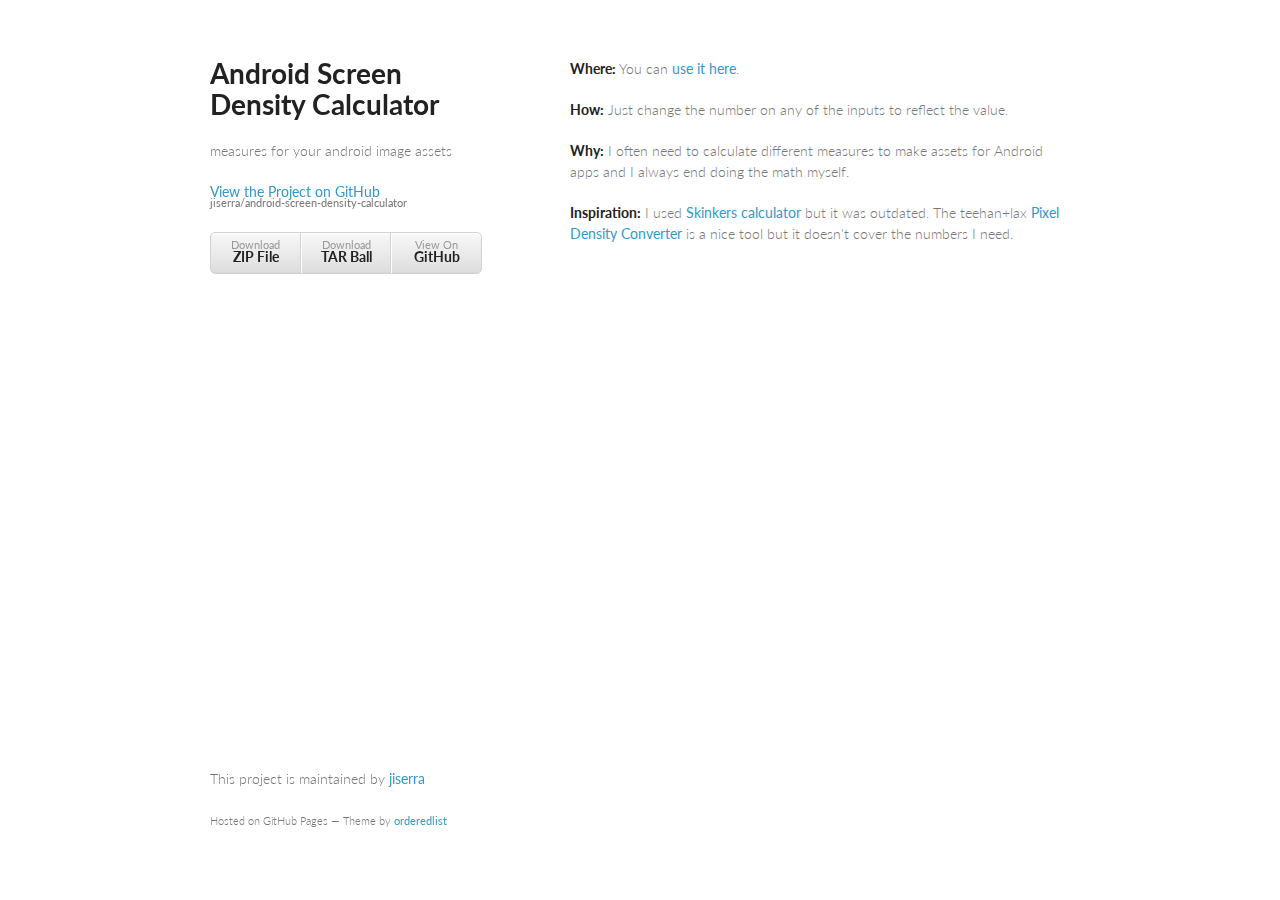
<file: index.html>
<!doctype html>
<html>
  <head>
    <meta charset="utf-8">
    <meta http-equiv="X-UA-Compatible" content="chrome=1">
    <title>Android Screen Density Calculator by jiserra</title>

    <link rel="stylesheet" href="stylesheets/styles.css">
    <link rel="stylesheet" href="stylesheets/pygment_trac.css">
    <meta name="viewport" content="width=device-width, initial-scale=1, user-scalable=no">
    <!--[if lt IE 9]>
    <script src="//html5shiv.googlecode.com/svn/trunk/html5.js"></script>
    <![endif]-->
  </head>
  <body>
    <div class="wrapper">
      <header>
        <h1>Android Screen Density Calculator</h1>
        <p>measures for your android image assets</p>

        <p class="view"><a href="https://github.com/jiserra/android-screen-density-calculator">View the Project on GitHub <small>jiserra/android-screen-density-calculator</small></a></p>


        <ul>
          <li><a href="https://github.com/jiserra/android-screen-density-calculator/zipball/master">Download <strong>ZIP File</strong></a></li>
          <li><a href="https://github.com/jiserra/android-screen-density-calculator/tarball/master">Download <strong>TAR Ball</strong></a></li>
          <li><a href="https://github.com/jiserra/android-screen-density-calculator">View On <strong>GitHub</strong></a></li>
        </ul>
      </header>
      <section>
        <p><strong>Where:</strong> You can <a href="calculator.html">use it here</a>.</p>

<p><strong>How:</strong> Just change the number on any of the inputs to reflect the value.</p>

<p><strong>Why:</strong> I often need to calculate different measures to make assets for Android apps and I always end doing the math myself.</p>

<p><strong>Inspiration:</strong> I used <a href="http://www.skinkers.com/2011/04/08/android-density-pixel-dp-pixel-px-calculator/">Skinkers calculator</a> but it was outdated. The teehan+lax <a href="http://www.teehanlax.com/tools/density/">Pixel Density Converter</a> is a nice tool but it doesn't cover the numbers I need.</p>
      </section>
      <footer>
        <p>This project is maintained by <a href="https://github.com/jiserra">jiserra</a></p>
        <p><small>Hosted on GitHub Pages &mdash; Theme by <a href="https://github.com/orderedlist">orderedlist</a></small></p>
      </footer>
    </div>
    <script src="javascripts/scale.fix.js"></script>
              <script>
  (function(i,s,o,g,r,a,m){i['GoogleAnalyticsObject']=r;i[r]=i[r]||function(){
  (i[r].q=i[r].q||[]).push(arguments)},i[r].l=1*new Date();a=s.createElement(o),
  m=s.getElementsByTagName(o)[0];a.async=1;a.src=g;m.parentNode.insertBefore(a,m)
  })(window,document,'script','//www.google-analytics.com/analytics.js','ga');

  ga('create', 'UA-94687-16', 'jiserra.github.io');
  ga('send', 'pageview');

</script>

  </body>
</html>
</file>
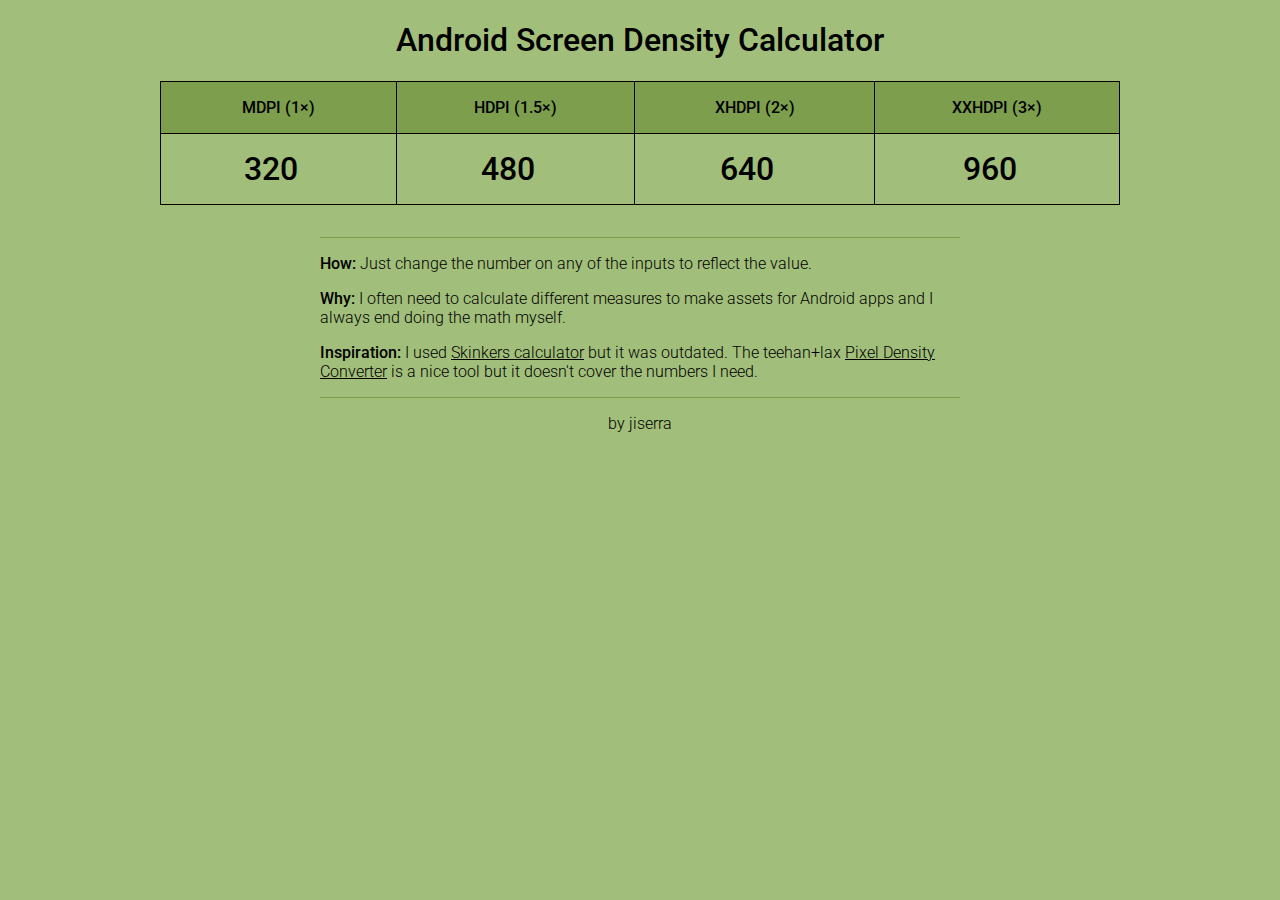
<file: calculator.html>
<!doctype html>
<html lang="en">
<head>
  <meta charset="UTF-8">
  <title>Android Screen Density Calculator</title>
  <link rel="stylesheet" href="http://i.icomoon.io/public/temp/b0e13c1890/calculadora/style.css">
  <link rel="stylesheet" href="calculator.css">
  <script src="http://code.jquery.com/jquery-2.0.3.min.js"></script>
  <script>
    function decimalPlaces(num) {
      var match = (''+num).match(/(?:\.(\d+))?(?:[eE]([+-]?\d+))?$/);
      if (!match) { return 0; }
      return Math.max(
           0,
           // Number of digits right of decimal point.
           (match[1] ? match[1].length : 0)
           // Adjust for scientific notation.
           - (match[2] ? +match[2] : 0));
    }
    function reload () {
      var base = $(this).val() / $(this).attr('data-ref');
      var actual = $(this).attr('id');
      $('input').each(function(){
        if($(this).attr('id')!=actual) {
          var valor = base * $(this).attr('data-ref');
          if(decimalPlaces(valor)>0) {valor = valor.toFixed(2)}
          $(this).val(valor);
        }
      })
    }
    $(document).ready(function(){
      $('input').on('change', reload);
      $('input').on('keyup', reload);
    });
  </script>
</head>
<body>
<h1>Android Screen Density Calculator</h1>
<table cellpadding="0" cellspacing="0">
  <thead>
    <tr>
      <th>MDPI (1&times;)</th>
      <th>HDPI (1.5&times;)</th>
      <th>XHDPI (2&times;)</th>
      <th>XXHDPI (3&times;)</th>
    </tr>
  </thead>
  <tbody>
    <tr>
      <td><input type="number" id="mdpi" data-ref="1" maxlength="5" value="320"></td>
      <td><input type="number" id="hdpi" data-ref="1.5" maxlength="5" value="480"></td>
      <td><input type="number" id="xhdpi" data-ref="2" maxlength="5" value="640"></td>
      <td><input type="number" id="xxhdpi" data-ref="3" maxlength="5" value="960"></td>
    </tr>
  </tbody>
</table>
<p>
  <ul class="points">
    <li><strong>How:</strong> Just change the number on any of the inputs to reflect the value.</li>
    <li><strong>Why:</strong> I often need to calculate different measures to make assets for Android apps and I always end doing the math myself.</li>
    <li><strong>Inspiration:</strong> I used <a href="http://www.skinkers.com/2011/04/08/android-density-pixel-dp-pixel-px-calculator/">Skinkers calculator</a> but it was outdated. The teehan+lax <a href="http://www.teehanlax.com/tools/density/">Pixel Density Converter</a> is a nice tool but it doesn't cover the numbers I need.</li>
  </ul>
</p>
<p>by jiserra</p>
<p class="social">
  <a href="http://github.com/jiserra" class="icon-github"><span class="visuallyhidden">Github</span></a>
  <a href="http://twitter.com/jiserra" class="icon-twitter"><span class="visuallyhidden">Twitter</span></a>
</p>
<script>
  (function(i,s,o,g,r,a,m){i['GoogleAnalyticsObject']=r;i[r]=i[r]||function(){
  (i[r].q=i[r].q||[]).push(arguments)},i[r].l=1*new Date();a=s.createElement(o),
  m=s.getElementsByTagName(o)[0];a.async=1;a.src=g;m.parentNode.insertBefore(a,m)
  })(window,document,'script','//www.google-analytics.com/analytics.js','ga');

  ga('create', 'UA-94687-16', 'jiserra.github.io');
  ga('send', 'pageview');

</script>
</body>
</html>
</file>
<file: stylesheets/styles.css>
@import url(https://fonts.googleapis.com/css?family=Lato:300italic,700italic,300,700);

body {
  padding:50px;
  font:14px/1.5 Lato, "Helvetica Neue", Helvetica, Arial, sans-serif;
  color:#777;
  font-weight:300;
}

h1, h2, h3, h4, h5, h6 {
  color:#222;
  margin:0 0 20px;
}

p, ul, ol, table, pre, dl {
  margin:0 0 20px;
}

h1, h2, h3 {
  line-height:1.1;
}

h1 {
  font-size:28px;
}

h2 {
  color:#393939;
}

h3, h4, h5, h6 {
  color:#494949;
}

a {
  color:#39c;
  font-weight:400;
  text-decoration:none;
}

a small {
  font-size:11px;
  color:#777;
  margin-top:-0.6em;
  display:block;
}

.wrapper {
  width:860px;
  margin:0 auto;
}

blockquote {
  border-left:1px solid #e5e5e5;
  margin:0;
  padding:0 0 0 20px;
  font-style:italic;
}

code, pre {
  font-family:Monaco, Bitstream Vera Sans Mono, Lucida Console, Terminal;
  color:#333;
  font-size:12px;
}

pre {
  padding:8px 15px;
  background: #f8f8f8;  
  border-radius:5px;
  border:1px solid #e5e5e5;
  overflow-x: auto;
}

table {
  width:100%;
  border-collapse:collapse;
}

th, td {
  text-align:left;
  padding:5px 10px;
  border-bottom:1px solid #e5e5e5;
}

dt {
  color:#444;
  font-weight:700;
}

th {
  color:#444;
}

img {
  max-width:100%;
}

header {
  width:270px;
  float:left;
  position:fixed;
}

header ul {
  list-style:none;
  height:40px;
  
  padding:0;
  
  background: #eee;
  background: -moz-linear-gradient(top, #f8f8f8 0%, #dddddd 100%);
  background: -webkit-gradient(linear, left top, left bottom, color-stop(0%,#f8f8f8), color-stop(100%,#dddddd));
  background: -webkit-linear-gradient(top, #f8f8f8 0%,#dddddd 100%);
  background: -o-linear-gradient(top, #f8f8f8 0%,#dddddd 100%);
  background: -ms-linear-gradient(top, #f8f8f8 0%,#dddddd 100%);
  background: linear-gradient(top, #f8f8f8 0%,#dddddd 100%);
  
  border-radius:5px;
  border:1px solid #d2d2d2;
  box-shadow:inset #fff 0 1px 0, inset rgba(0,0,0,0.03) 0 -1px 0;
  width:270px;
}

header li {
  width:89px;
  float:left;
  border-right:1px solid #d2d2d2;
  height:40px;
}

header ul a {
  line-height:1;
  font-size:11px;
  color:#999;
  display:block;
  text-align:center;
  padding-top:6px;
  height:40px;
}

strong {
  color:#222;
  font-weight:700;
}

header ul li + li {
  width:88px;
  border-left:1px solid #fff;
}

header ul li + li + li {
  border-right:none;
  width:89px;
}

header ul a strong {
  font-size:14px;
  display:block;
  color:#222;
}

section {
  width:500px;
  float:right;
  padding-bottom:50px;
}

small {
  font-size:11px;
}

hr {
  border:0;
  background:#e5e5e5;
  height:1px;
  margin:0 0 20px;
}

footer {
  width:270px;
  float:left;
  position:fixed;
  bottom:50px;
}

@media print, screen and (max-width: 960px) {
  
  div.wrapper {
    width:auto;
    margin:0;
  }
  
  header, section, footer {
    float:none;
    position:static;
    width:auto;
  }
  
  header {
    padding-right:320px;
  }
  
  section {
    border:1px solid #e5e5e5;
    border-width:1px 0;
    padding:20px 0;
    margin:0 0 20px;
  }
  
  header a small {
    display:inline;
  }
  
  header ul {
    position:absolute;
    right:50px;
    top:52px;
  }
}

@media print, screen and (max-width: 720px) {
  body {
    word-wrap:break-word;
  }
  
  header {
    padding:0;
  }
  
  header ul, header p.view {
    position:static;
  }
  
  pre, code {
    word-wrap:normal;
  }
}

@media print, screen and (max-width: 480px) {
  body {
    padding:15px;
  }
  
  header ul {
    display:none;
  }
}

@media print {
  body {
    padding:0.4in;
    font-size:12pt;
    color:#444;
  }
}
</file>
<file: stylesheets/pygment_trac.css>
.highlight  { background: #ffffff; }
.highlight .c { color: #999988; font-style: italic } /* Comment */
.highlight .err { color: #a61717; background-color: #e3d2d2 } /* Error */
.highlight .k { font-weight: bold } /* Keyword */
.highlight .o { font-weight: bold } /* Operator */
.highlight .cm { color: #999988; font-style: italic } /* Comment.Multiline */
.highlight .cp { color: #999999; font-weight: bold } /* Comment.Preproc */
.highlight .c1 { color: #999988; font-style: italic } /* Comment.Single */
.highlight .cs { color: #999999; font-weight: bold; font-style: italic } /* Comment.Special */
.highlight .gd { color: #000000; background-color: #ffdddd } /* Generic.Deleted */
.highlight .gd .x { color: #000000; background-color: #ffaaaa } /* Generic.Deleted.Specific */
.highlight .ge { font-style: italic } /* Generic.Emph */
.highlight .gr { color: #aa0000 } /* Generic.Error */
.highlight .gh { color: #999999 } /* Generic.Heading */
.highlight .gi { color: #000000; background-color: #ddffdd } /* Generic.Inserted */
.highlight .gi .x { color: #000000; background-color: #aaffaa } /* Generic.Inserted.Specific */
.highlight .go { color: #888888 } /* Generic.Output */
.highlight .gp { color: #555555 } /* Generic.Prompt */
.highlight .gs { font-weight: bold } /* Generic.Strong */
.highlight .gu { color: #800080; font-weight: bold; } /* Generic.Subheading */
.highlight .gt { color: #aa0000 } /* Generic.Traceback */
.highlight .kc { font-weight: bold } /* Keyword.Constant */
.highlight .kd { font-weight: bold } /* Keyword.Declaration */
.highlight .kn { font-weight: bold } /* Keyword.Namespace */
.highlight .kp { font-weight: bold } /* Keyword.Pseudo */
.highlight .kr { font-weight: bold } /* Keyword.Reserved */
.highlight .kt { color: #445588; font-weight: bold } /* Keyword.Type */
.highlight .m { color: #009999 } /* Literal.Number */
.highlight .s { color: #d14 } /* Literal.String */
.highlight .na { color: #008080 } /* Name.Attribute */
.highlight .nb { color: #0086B3 } /* Name.Builtin */
.highlight .nc { color: #445588; font-weight: bold } /* Name.Class */
.highlight .no { color: #008080 } /* Name.Constant */
.highlight .ni { color: #800080 } /* Name.Entity */
.highlight .ne { color: #990000; font-weight: bold } /* Name.Exception */
.highlight .nf { color: #990000; font-weight: bold } /* Name.Function */
.highlight .nn { color: #555555 } /* Name.Namespace */
.highlight .nt { color: #000080 } /* Name.Tag */
.highlight .nv { color: #008080 } /* Name.Variable */
.highlight .ow { font-weight: bold } /* Operator.Word */
.highlight .w { color: #bbbbbb } /* Text.Whitespace */
.highlight .mf { color: #009999 } /* Literal.Number.Float */
.highlight .mh { color: #009999 } /* Literal.Number.Hex */
.highlight .mi { color: #009999 } /* Literal.Number.Integer */
.highlight .mo { color: #009999 } /* Literal.Number.Oct */
.highlight .sb { color: #d14 } /* Literal.String.Backtick */
.highlight .sc { color: #d14 } /* Literal.String.Char */
.highlight .sd { color: #d14 } /* Literal.String.Doc */
.highlight .s2 { color: #d14 } /* Literal.String.Double */
.highlight .se { color: #d14 } /* Literal.String.Escape */
.highlight .sh { color: #d14 } /* Literal.String.Heredoc */
.highlight .si { color: #d14 } /* Literal.String.Interpol */
.highlight .sx { color: #d14 } /* Literal.String.Other */
.highlight .sr { color: #009926 } /* Literal.String.Regex */
.highlight .s1 { color: #d14 } /* Literal.String.Single */
.highlight .ss { color: #990073 } /* Literal.String.Symbol */
.highlight .bp { color: #999999 } /* Name.Builtin.Pseudo */
.highlight .vc { color: #008080 } /* Name.Variable.Class */
.highlight .vg { color: #008080 } /* Name.Variable.Global */
.highlight .vi { color: #008080 } /* Name.Variable.Instance */
.highlight .il { color: #009999 } /* Literal.Number.Integer.Long */

.type-csharp .highlight .k { color: #0000FF }
.type-csharp .highlight .kt { color: #0000FF }
.type-csharp .highlight .nf { color: #000000; font-weight: normal }
.type-csharp .highlight .nc { color: #2B91AF }
.type-csharp .highlight .nn { color: #000000 }
.type-csharp .highlight .s { color: #A31515 }
.type-csharp .highlight .sc { color: #A31515 }
</file>
<file: calculator.css>
@import url(http://fonts.googleapis.com/css?family=Roboto:300,500);article,aside,details,figcaption,figure,footer,header,hgroup,main,nav,section,summary{display:block}html{font-family:sans-serif;-ms-text-size-adjust:100%;-webkit-text-size-adjust:100%}body{margin:0}a{background:transparent}a:focus{outline:thin dotted}a:active,a:hover{outline:0}h1{font-size:2em;margin:0.67em 0}abbr[title]{border-bottom:1px dotted}hr{-moz-box-sizing:content-box;box-sizing:content-box;height:0}code,kbd,pre,samp{font-family:monospace, serif;font-size:1em}pre{white-space:pre-wrap}small{font-size:80%}sub,sup{font-size:75%;line-height:0;position:relative;vertical-align:baseline}sup{top:-0.5em}sub{bottom:-0.25em}img{border:0}svg:not(:root){overflow:hidden}figure{margin:0}fieldset{border:1px solid #c0c0c0;margin:0 2px;padding:0.35em 0.625em 0.75em}legend{border:0;padding:0}button,input,select,textarea{font-family:inherit;font-size:100%;margin:0}button,input{line-height:normal}button,select{text-transform:none}button,html input[type="button"],input[type="reset"],input[type="submit"]{-webkit-appearance:button;cursor:pointer}button[disabled],html input[disabled]{cursor:default}input[type="checkbox"],input[type="radio"]{box-sizing:border-box;padding:0}input[type="search"]{-webkit-appearance:textfield;-moz-box-sizing:content-box;-webkit-box-sizing:content-box;box-sizing:content-box}input[type="search"]::-webkit-search-cancel-button,input[type="search"]::-webkit-search-decoration{-webkit-appearance:none}button::-moz-focus-inner,input::-moz-focus-inner{border:0;padding:0}textarea{overflow:auto;vertical-align:top}table{border-collapse:collapse;border-spacing:0}.visuallyhidden{border:0;clip:rect(0 0 0 0);height:1px;margin:-1px;overflow:hidden;padding:0;position:absolute;width:1px}body{background-color:#a1be7a;text-align:center;font-family:'Roboto', sans-serif;font-weight:300}h1,strong{font-weight:500}table{width:90%;max-width:960px;text-align:center;margin:0 auto 2em auto;border:1px solid #000;border-width:0 1px 1px 0}td,th{border:1px solid #000;border-width:1px 0 0 1px}th{background-color:#7c9e4d;padding:1em;font-weight:500}input{background-color:transparent;-webkit-appearance:none;-moz-appearance:none;appearance:none;border:none;width:100%;padding:0.5em 0;text-align:center;font-weight:500;font-size:2em}.points{border:1px solid #7c9e4d;border-width:1px 0;padding:1em 0 0 0;margin:1em 0;list-style-type:none;text-align:left;width:90%;max-width:640px;margin:0 auto}.points li{margin-bottom:1em}a{color:#000}.social a{text-decoration:none;font-size:32px;margin:0 0.2em;-webkit-transition:color .2s;-moz-transition:color .2s;transition:color .2s}.social a:hover{color:#444}
</file>
